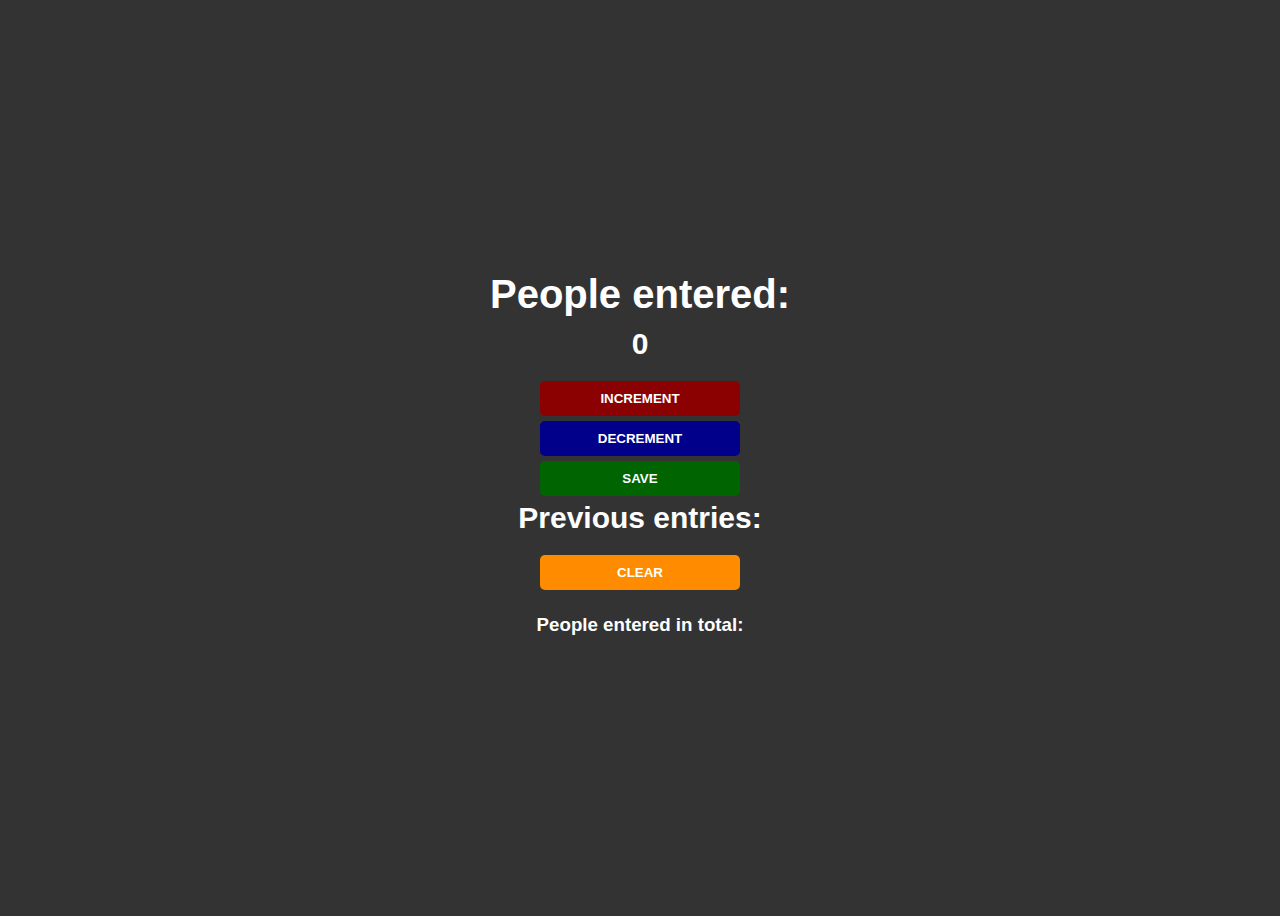
<file: index.html>
<!DOCTYPE html>
<html lang="en">
<head>
    <meta charset="UTF-8">
    <meta name="viewport" content="width=device-width, initial-scale=1.0">
    <link rel="stylesheet" href="style.css">
    <title>My People Counter</title>
</head>
<body>
    
    <h1>People entered:</h1>
    <h2 id="count-el">0</h2>

    <div class="buttons">
        <button id="increment-btn" onclick="increment()">INCREMENT</button>
        <button id="remove-btn" onclick="remove()">DECREMENT</button>
        <button id="save-btn" onclick="save()">SAVE</button>
    </div>
    <p id="save-el">Previous entries: </p>
    <button id="clear-btn" onclick="reset()">CLEAR</button>
    <h3 id="total-el">People entered in total: </h3>
    <script src="index.js"></script>
</body>
</html>
</file>
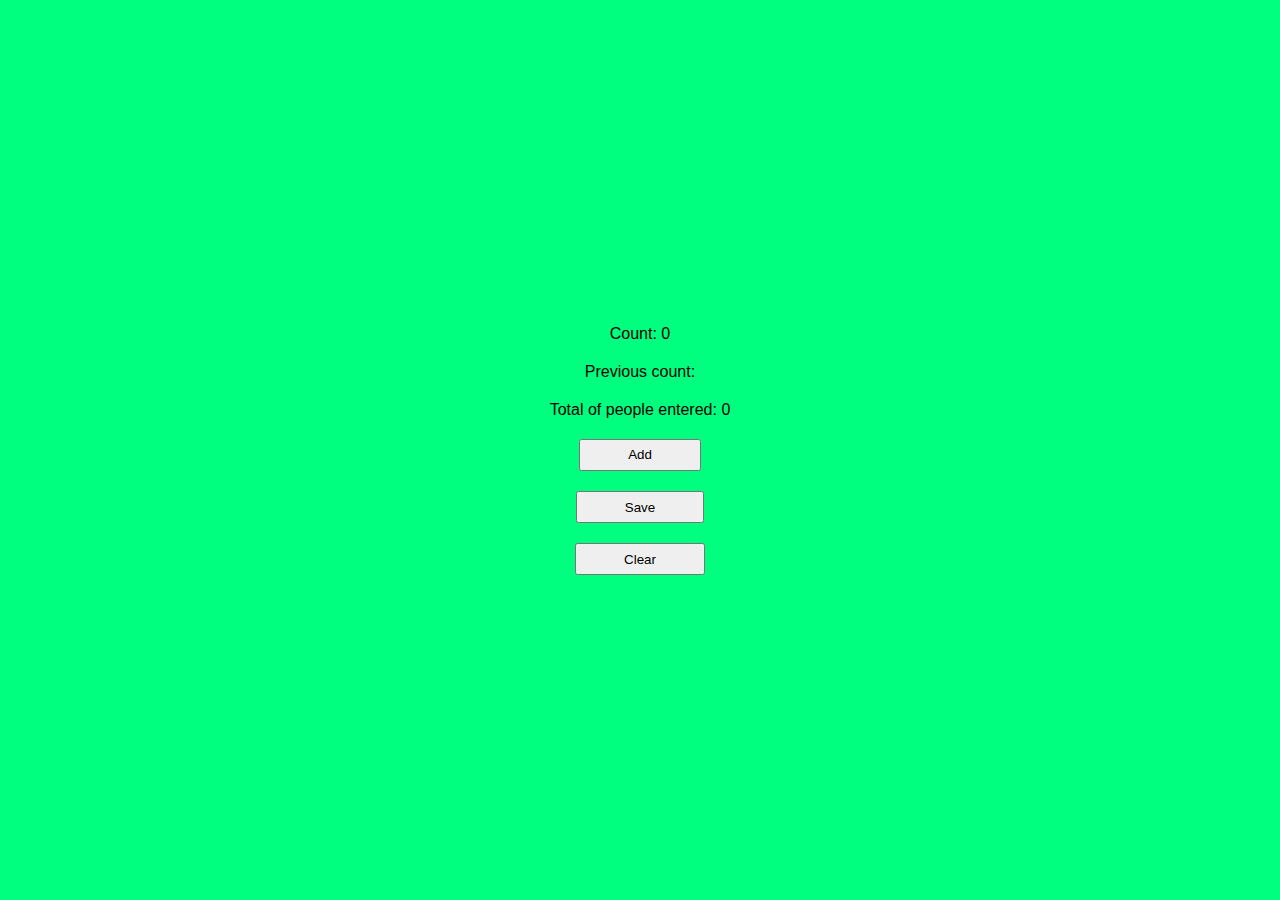
<file: wara/index.html>
<!DOCTYPE html>
<html lang="en">
<head>
    <meta charset="UTF-8">
    <meta name="viewport" content="width=device-width, initial-scale=1.0">
    <link rel="stylesheet" href="style.css">
    <title>Document</title>
</head>
<body>
    
    <div class="container">
        <div id="counterDisplay">Count: 0</div>
        <div id="counterSave">Previous count: </div>
        <div id="counterTotal">Total of people entered: 0</div>
        <button onclick="increment()">Add</button>
        <button onclick="save()">Save</button>
        <button onclick="clearCount()">Clear</button>
    </div>

    <script src="script.js"></script>
</body>
</html>
</file>
<file: style.css>
body {
    background-color: #333;
    background-size: cover;
    font-family: -apple-system, BlinkMacSystemFont, 'Segoe UI', Roboto, Oxygen, Ubuntu, Cantarell, 'Open Sans', 'Helvetica Neue', sans-serif;
    font-weight: bold;
    text-align: center;
    color: #fff;
    display: flex;
    align-items: center;
    justify-content: center;
    flex-direction: column;
    min-height: 100vh;
}

h1 {
    font-size: 40px;
    margin-top: 10px;
    margin-bottom: 10px;
}

h2, p {
    font-size: 30px;
    margin-top: 0;
    margin-bottom: 20px;
}


button {
    border: none;
    padding-top: 10px;
    padding-bottom: 10px;
    color: white;
    font-weight: bold;
    width: 200px;
    margin-bottom: 5px;
    border-radius: 5px;
    cursor: pointer;
}

.buttons{
    display:flex;
    justify-content: center;
    align-items: center;
    flex-direction: column;
}

#increment-btn {
    background: darkred;
}

#save-btn {
    background: darkgreen;
}

#remove-btn {
    background: darkblue;
}

#clear-btn {
    background: darkorange;
}
</file>
<file: wara/style.css>
*{
    box-sizing: border-box;
    padding: 0;
    margin: 0;
}

body{
    background-color: springgreen;
    font-family: Verdana, Geneva, Tahoma, sans-serif;
}

.container{
    min-height: 100vh;
    gap: 20px;

    display: flex;
    justify-content: center;
    align-items: center;
    flex-direction: column;
}

button{
    padding: .5em 3.5em;
}
</file>
